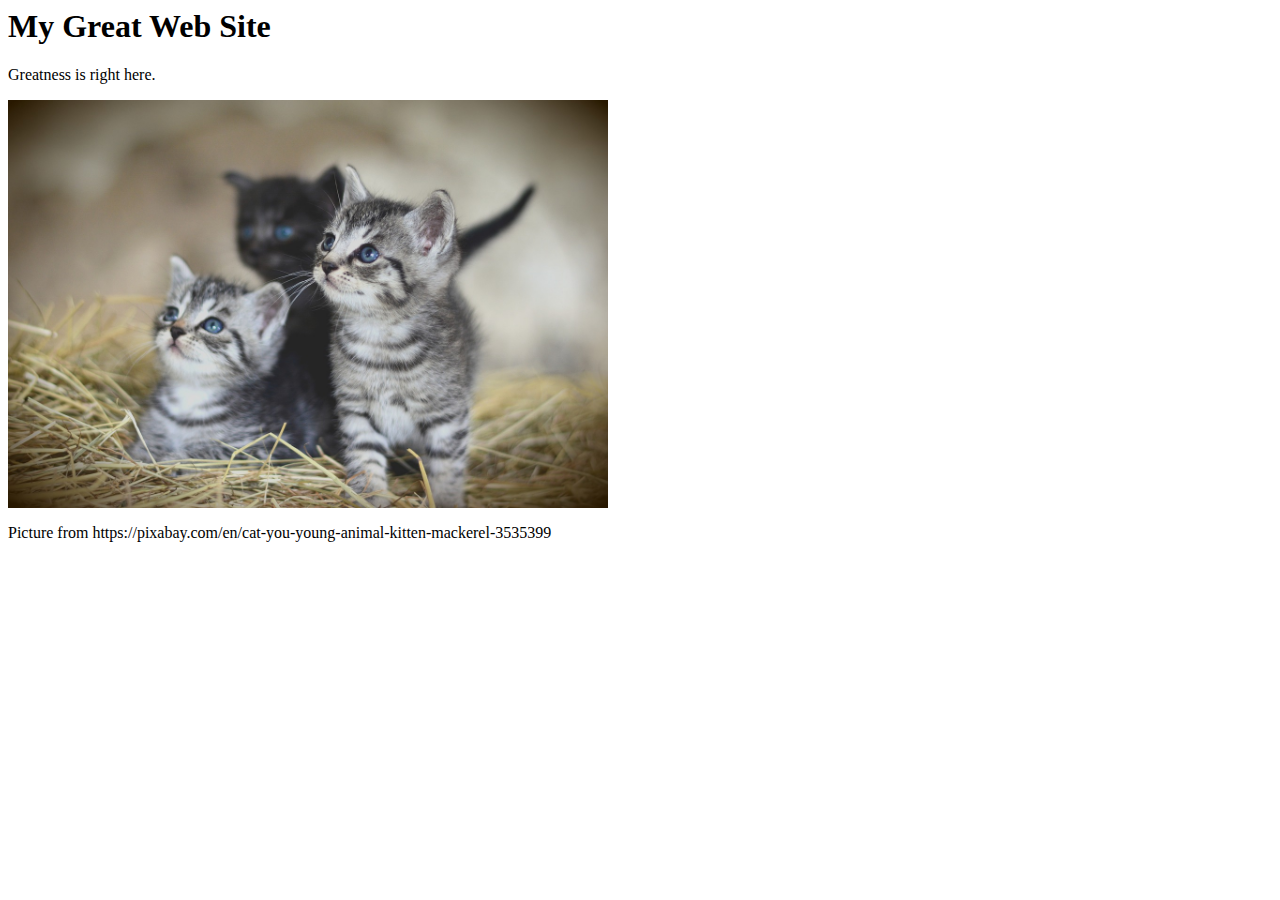
<file: 1st.html>
<html>
  <head>
    <title>What is the Title for?</title>
    <link rel="stylesheet" href="style.css">
  </head>
    <body>
<h1>My Great Web Site</h1>
<p>Greatness is right here.</p>
<img src="cat.jpg" width="600px">
<p>Picture from https://pixabay.com/en/cat-you-young-animal-kitten-mackerel-3535399
    </body>
</html>
</file>
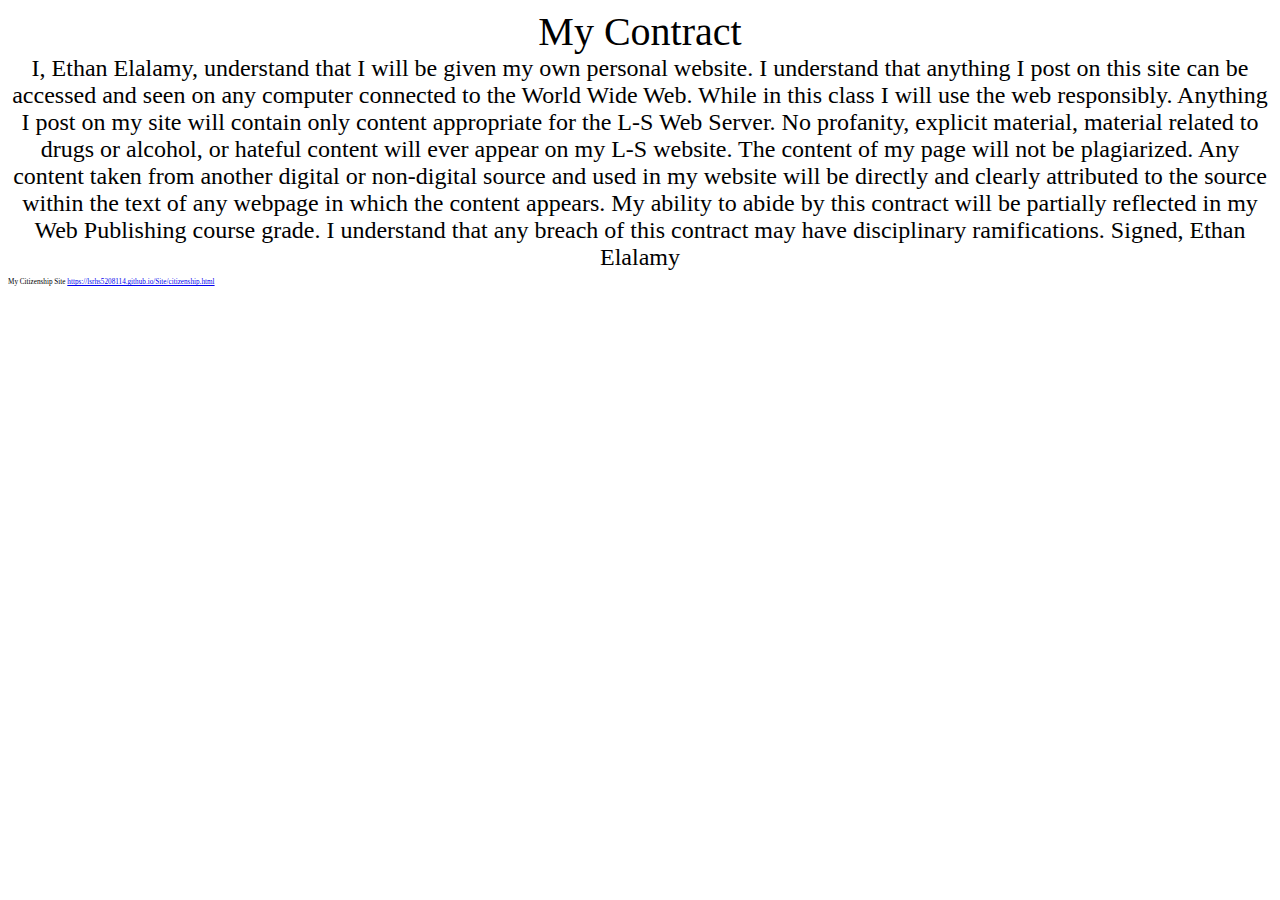
<file: contract.html>
<html>
  <head>
  </head>
    <body>
      <center style="font-size:250%">My Contract</center>
      <center style="font-size:150%" class="big">I, Ethan Elalamy, understand that I will be given my own personal website. I understand that anything I post on this site can be accessed and seen on any computer connected to the World Wide Web. While in this class I will use the web responsibly. Anything I post on my site will contain only content appropriate for the L-S Web Server. No profanity, explicit material, material related to drugs or alcohol, or hateful content will ever appear on my L-S website. The content of my page will not be plagiarized. Any content taken from another digital or non-digital source and used in my website will be directly and clearly attributed to the source within the text of any webpage in which the content appears. My ability to abide by this contract will be partially reflected in my Web Publishing course grade. I understand that any breach of this contract may have disciplinary ramifications.
Signed,
Ethan Elalamy</center>
      <p style="font-size:45%;">My Citizenship Site <a href="https://lsrhs5208114.github.io/Site/citizenship.html">https://lsrhs5208114.github.io/Site/citizenship.html</a></p>
    </body>
</html>
</file>
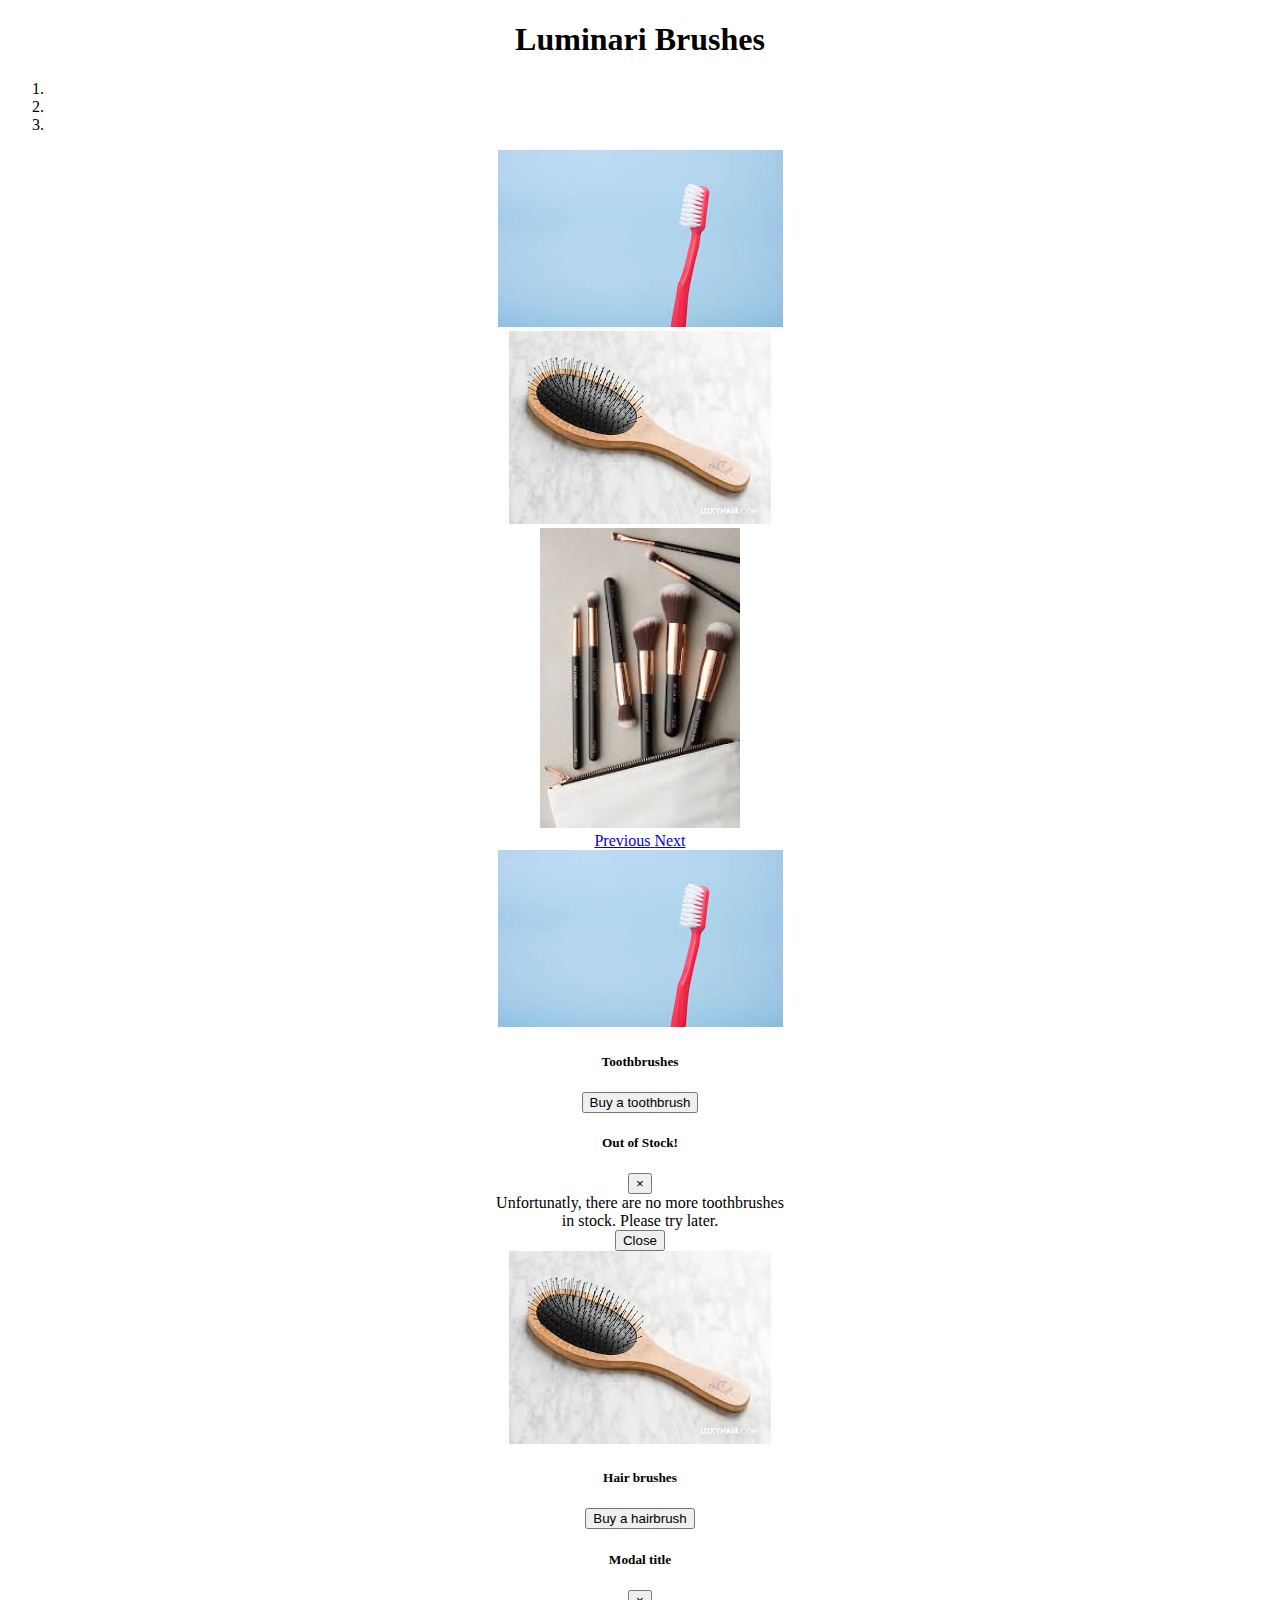
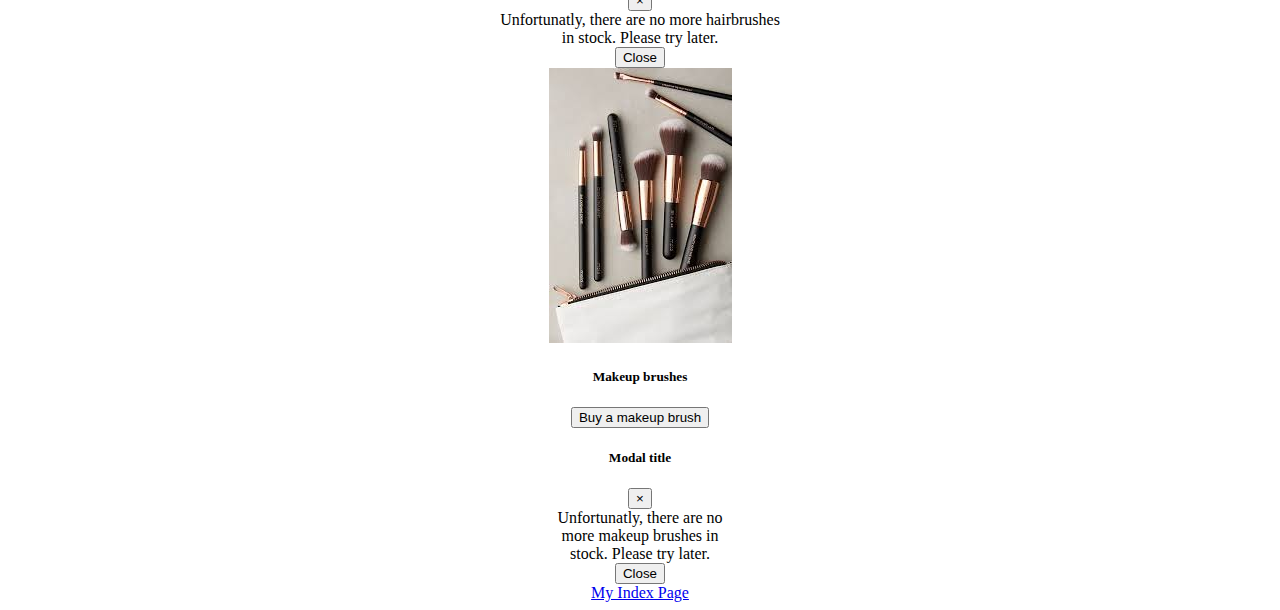
<file: storesite.html>
<!doctype html>
<html lang="en">
  <head>

    <!-- Required meta tags -->
    <meta charset="utf-8">
    <meta name="viewport" content="width=device-width, initial-scale=1, shrink-to-fit=no">

    <!-- Bootstrap CSS -->
    <link rel="stylesheet" href="https://stackpath.bootstrapcdn.com/bootstrap/4.1.3/css/bootstrap.min.css" integrity="sha384-MCw98/SFnGE8fJT3GXwEOngsV7Zt27NXFoaoApmYm81iuXoPkFOJwJ8ERdknLPMO" crossorigin="anonymous">
<body>
  <div align="center">
    <title>Luminari Brushes</title>
  </body>
  </head>
  <body>
    <h1>Luminari Brushes</h1>
    <div class="container">
      <div class="row">
        <div class="col-md-12">

      </div>
      <div class="container">
        <div class="row">
          <div class="col-md-8">
        </div>
        <div class="container">
          <div class="row">
            <div class="col-md-6">
          </div>
          <div class="container">
            <div class="row">
              <div class="col-md-4">
            </div>
            <div class="container">
              <div class="row">
                <div class="col-md-2">
              </div>
                <div class="row">
                  <div class="col-md-1">
                </div>
              </div>
              <div class="auto" style="width: 160px;">

              </div>
    <div id="carouselExampleIndicators" class="carousel slide" data-ride="carousel">
  <ol class="carousel-indicators">
    <li data-target="#carouselExampleIndicators" data-slide-to="0" class="active"></li>
    <li data-target="#carouselExampleIndicators" data-slide-to="1"></li>
    <li data-target="#carouselExampleIndicators" data-slide-to="2"></li>
  </ol>
  <div class="carousel-inner">
    <div class="carousel-item active">
      <img class="d-block w-210" src="plastictoothbrush.jpeg" alt="First slide">
    </div>
    <div class="carousel-item">
      <img class="d-block w-70" src="hairbrush.jpeg" alt="Second slide">
    </div>
    <div class="carousel-item">
      <img src="makeupbrush.jpeg" width="200px" alt="Third slide">
    </div>
  </div>
  <a class="carousel-control-prev" href="#carouselExampleIndicators" role="button" data-slide="prev">
    <span class="carousel-control-prev-icon" aria-hidden="true"></span>
    <span class="sr-only">Previous</span>
  </a>
  <a class="carousel-control-next" href="#carouselExampleIndicators" role="button" data-slide="next">
    <span class="carousel-control-next-icon" aria-hidden="true"></span>
    <span class="sr-only">Next</span>
  </a>
</div><div class="mx-auto" style="width: 200px;">

</div>
<div class="card" style="width: 18rem;">
  <img class="card-img-top" src="plastictoothbrush.jpeg" alt="Card image cap">
  <div class="card-body">
    <h5 class="card-title">Toothbrushes</h5>
    <!-- Button trigger modal -->
<button type="button" class="btn btn-primary" data-toggle="modal" data-target="#exampleModal">
  Buy a toothbrush
</button>

<!-- Modal -->
<div class="modal fade" id="exampleModal" tabindex="-1" role="dialog" aria-labelledby="exampleModalLabel" aria-hidden="true">
  <div class="modal-dialog" role="document">
    <div class="modal-content">
      <div class="modal-header">
        <h5 class="modal-title" id="exampleModalLabel">Out of Stock!</h5>
        <button type="button" class="close" data-dismiss="modal" aria-label="Close">
          <span aria-hidden="true">&times;</span>
        </button>
      </div>
      <div class="modal-body">
      Unfortunatly, there are no more toothbrushes in stock. Please try later.
      </div>
      <div class="modal-footer">
        <button type="button" class="btn btn-secondary" data-dismiss="modal">Close</button>
      </div>
    </div>
  </div>
</div>
  </div>
</div>
<div class="auto" style="width: 30px;">

</div>
<div class="card" style="width: 18rem;">
  <img class="card-img-top" src="hairbrush.jpeg" alt="Card image cap">
  <div class="card-body">
    <h5 class="card-title">Hair brushes</h5>
    <!-- Button trigger modal -->
<button type="button" class="btn btn-primary" data-toggle="modal" data-target="#exampleModal">
  Buy a hairbrush
</button>

<!-- Modal -->
<div class="modal fade" id="exampleModal" tabindex="-1" role="dialog" aria-labelledby="exampleModalLabel" aria-hidden="true">
  <div class="modal-dialog" role="document">
    <div class="modal-content">
      <div class="modal-header">
        <h5 class="modal-title" id="exampleModalLabel">Modal title</h5>
        <button type="button" class="close" data-dismiss="modal" aria-label="Close">
          <span aria-hidden="true">&times;</span>
        </button>
      </div>
      <div class="modal-body">
        Unfortunatly, there are no more hairbrushes in stock. Please try later.
      </div>
      <div class="modal-footer">
        <button type="button" class="btn btn-secondary" data-dismiss="modal">Close</button>
      </div>
    </div>
  </div>
</div>
  </div>
</div>
<div class="auto" style="width: 30px;">

</div>
<div class="card" style="width: 12em;">
  <img class="card-img-top" src="makeupbrush.jpeg" alt="Card image cap">
  <div class="card-body">
    <h5 class="card-title">Makeup brushes</h5>
    <!-- Button trigger modal -->
<button type="button" class="btn btn-primary" data-toggle="modal" data-target="#exampleModal">
  Buy a makeup brush
</button>

<!-- Modal -->
<div class="modal fade" id="exampleModal" tabindex="-1" role="dialog" aria-labelledby="exampleModalLabel" aria-hidden="true">
  <div class="modal-dialog" role="document">
    <div class="modal-content">
      <div class="modal-header">
        <h5 class="modal-title" id="exampleModalLabel">Modal title</h5>
        <button type="button" class="close" data-dismiss="modal" aria-label="Close">
          <span aria-hidden="true">&times;</span>
        </button>
      </div>
      <div class="modal-body">
        Unfortunatly, there are no more makeup brushes in stock. Please try later.
      </div>
      <div class="modal-footer">
        <button type="button" class="btn btn-secondary" data-dismiss="modal">Close</button>
      </div>
    </div>
  </div>
</div>
  </div>
  </div>
</div>
<a href="https://lsrhs5208114.github.io/Site/index.html">My Index Page</a>
    <!-- Optional JavaScript -->
    <!-- jQuery first, then Popper.js, then Bootstrap JS -->
    <script src="https://code.jquery.com/jquery-3.3.1.slim.min.js" integrity="sha384-q8i/X+965DzO0rT7abK41JStQIAqVgRVzpbzo5smXKp4YfRvH+8abtTE1Pi6jizo" crossorigin="anonymous"></script>
    <script src="https://cdnjs.cloudflare.com/ajax/libs/popper.js/1.14.3/umd/popper.min.js" integrity="sha384-ZMP7rVo3mIykV+2+9J3UJ46jBk0WLaUAdn689aCwoqbBJiSnjAK/l8WvCWPIPm49" crossorigin="anonymous"></script>
    <script src="https://stackpath.bootstrapcdn.com/bootstrap/4.1.3/js/bootstrap.min.js" integrity="sha384-ChfqqxuZUCnJSK3+MXmPNIyE6ZbWh2IMqE241rYiqJxyMiZ6OW/JmZQ5stwEULTy" crossorigin="anonymous"></script>
  </body>
</html>
</file>
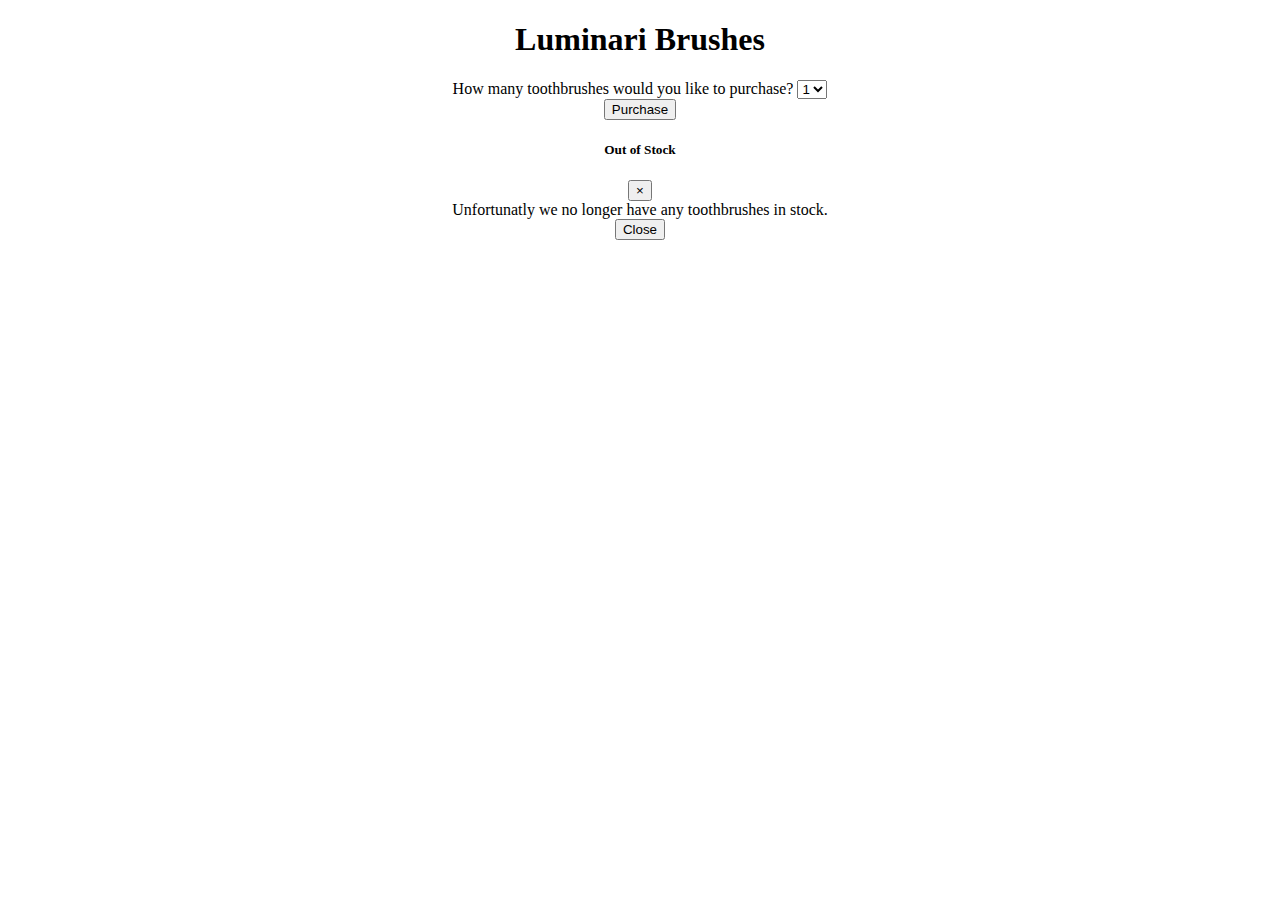
<file: storesite2.0.html>
<!doctype html>
<html lang="en">
  <head>

    <!-- Required meta tags -->
    <meta charset="utf-8">
    <meta name="viewport" content="width=device-width, initial-scale=1, shrink-to-fit=no">

    <!-- Bootstrap CSS -->
    <link rel="stylesheet" href="https://stackpath.bootstrapcdn.com/bootstrap/4.1.3/css/bootstrap.min.css" integrity="sha384-MCw98/SFnGE8fJT3GXwEOngsV7Zt27NXFoaoApmYm81iuXoPkFOJwJ8ERdknLPMO" crossorigin="anonymous">
<body>
  <div align="center">
    <title>Luminari Brushes</title>
  </body>
  </head>
  <body>
    <h1>Luminari Brushes</h1>
    <!doctype html>
    <html lang="en">
  </head>

        <div class="form-group">
      <label for="exampleFormControlSelect1">How many toothbrushes would you like to purchase?</label>
      <select class="form-control" id="exampleFormControlSelect1">
        <option>1</option>
        <option>2</option>
        <option>3</option>
        <option>4</option>
        <option>5</option>
      </select>
    </div>
    <!-- Button trigger modal -->
<button type="button" class="btn btn-primary" data-toggle="modal" data-target="#exampleModal">
  Purchase
</button>

<!-- Modal -->
<div class="modal fade" id="exampleModal" tabindex="-1" role="dialog" aria-labelledby="exampleModalLabel" aria-hidden="true">
  <div class="modal-dialog" role="document">
    <div class="modal-content">
      <div class="modal-header">
        <h5 class="modal-title" id="exampleModalLabel">Out of Stock</h5>
        <button type="button" class="close" data-dismiss="modal" aria-label="Close">
          <span aria-hidden="true">&times;</span>
        </button>
      </div>
      <div class="modal-body">
        Unfortunatly we no longer have any toothbrushes in stock.
      </div>
      <div class="modal-footer">
        <button type="button" class="btn btn-secondary" data-dismiss="modal">Close</button>
      </div>
    </div>
  </div>
</div>
      <!-- Optional JavaScript -->
      <!-- jQuery first, then Popper.js, then Bootstrap JS -->
      <script src="https://code.jquery.com/jquery-3.3.1.slim.min.js" integrity="sha384-q8i/X+965DzO0rT7abK41JStQIAqVgRVzpbzo5smXKp4YfRvH+8abtTE1Pi6jizo" crossorigin="anonymous"></script>
      <script src="https://cdnjs.cloudflare.com/ajax/libs/popper.js/1.14.3/umd/popper.min.js" integrity="sha384-ZMP7rVo3mIykV+2+9J3UJ46jBk0WLaUAdn689aCwoqbBJiSnjAK/l8WvCWPIPm49" crossorigin="anonymous"></script>
      <script src="https://stackpath.bootstrapcdn.com/bootstrap/4.1.3/js/bootstrap.min.js" integrity="sha384-ChfqqxuZUCnJSK3+MXmPNIyE6ZbWh2IMqE241rYiqJxyMiZ6OW/JmZQ5stwEULTy" crossorigin="anonymous"></script>
    </body>
  </html>
</file>
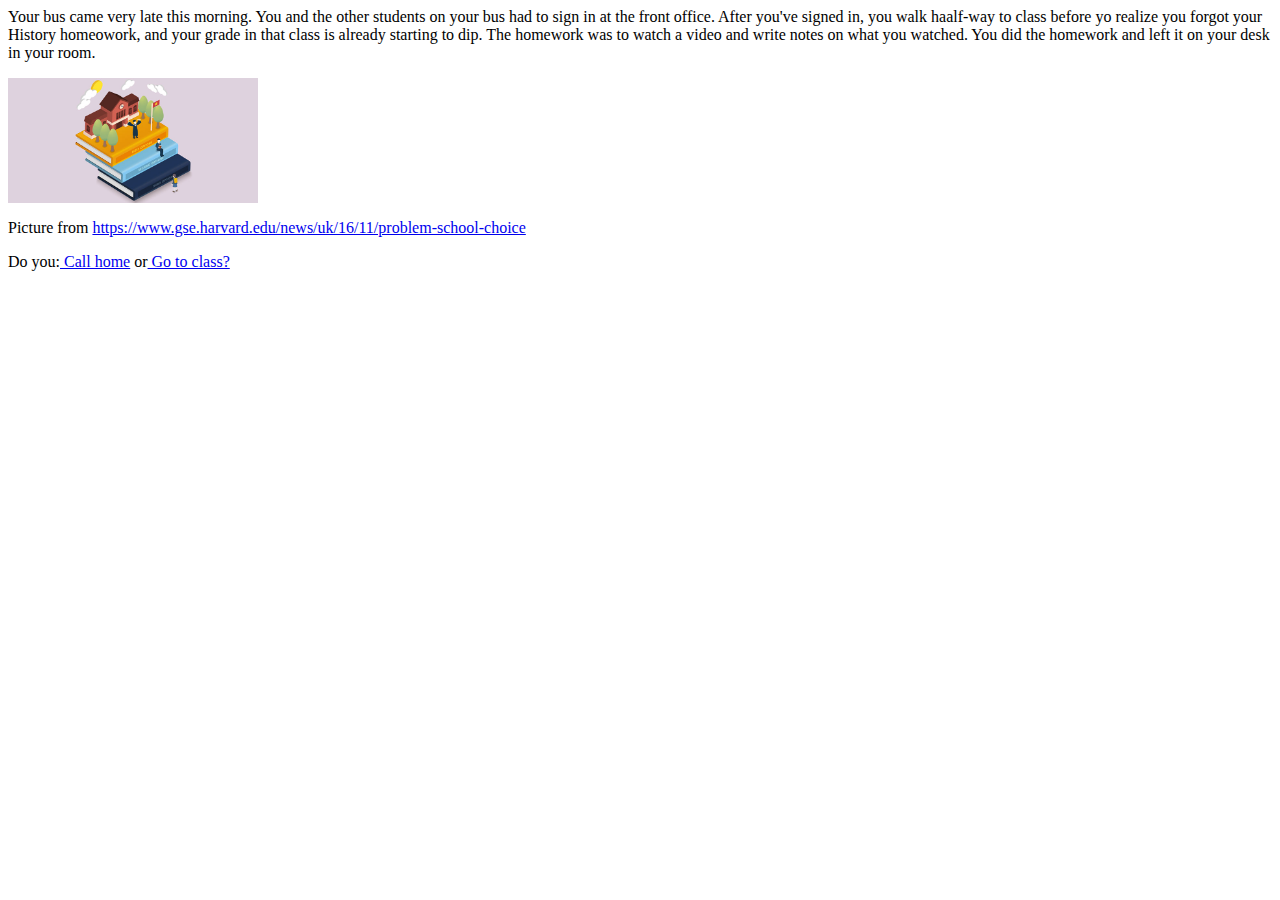
<file: Interactive story/interactive_story_index.html>
<html>
<head>
<title>This is an interactive story with ten pages I made.</title>
<link rel="stylesheet" href="file:///Users/block5/Desktop/Site/interactive_story_stylesheet.css">
</head>

<body>
<p>Your bus came very late this morning. You and the other students on your bus had to sign in at the front office. After you've signed in, you walk haalf-way to class before yo realize you forgot your History homeowork, and your grade in that class is already starting to dip. The homework was to watch a video and write notes on what you watched. You did the homework and left it on your desk in your room.</p>
<img src="770x335-school.jpg" width="250px">
<p>Picture from <a href="https://www.gse.harvard.edu/news/uk/16/11/problem-school-choice">https://www.gse.harvard.edu/news/uk/16/11/problem-school-choice</a></p>
<p>Do you:<a href="file:///Users/block5/Desktop/Site/Interactive%20story/interactive_story_page2"> Call home</a> or<a href="file:///Users/block5/Desktop/Site/Interactive%20story/interactive_story_page3"> Go to class?</a></p>
</body>
</html>
</file>
<file: style.css>
<ul class="nav">
  <li class="nav-item">
    <a class="nav-link active" href="#">Active</a>
  </li>
  <li class="nav-item">
    <a class="nav-link" href="#">Link</a>
  </li>
  <li class="nav-item">
    <a class="nav-link" href="#">Link</a>
  </li>
  <li class="nav-item">
    <a class="nav-link disabled" href="#">Disabled</a>
  </li>
</ul>
</file>
